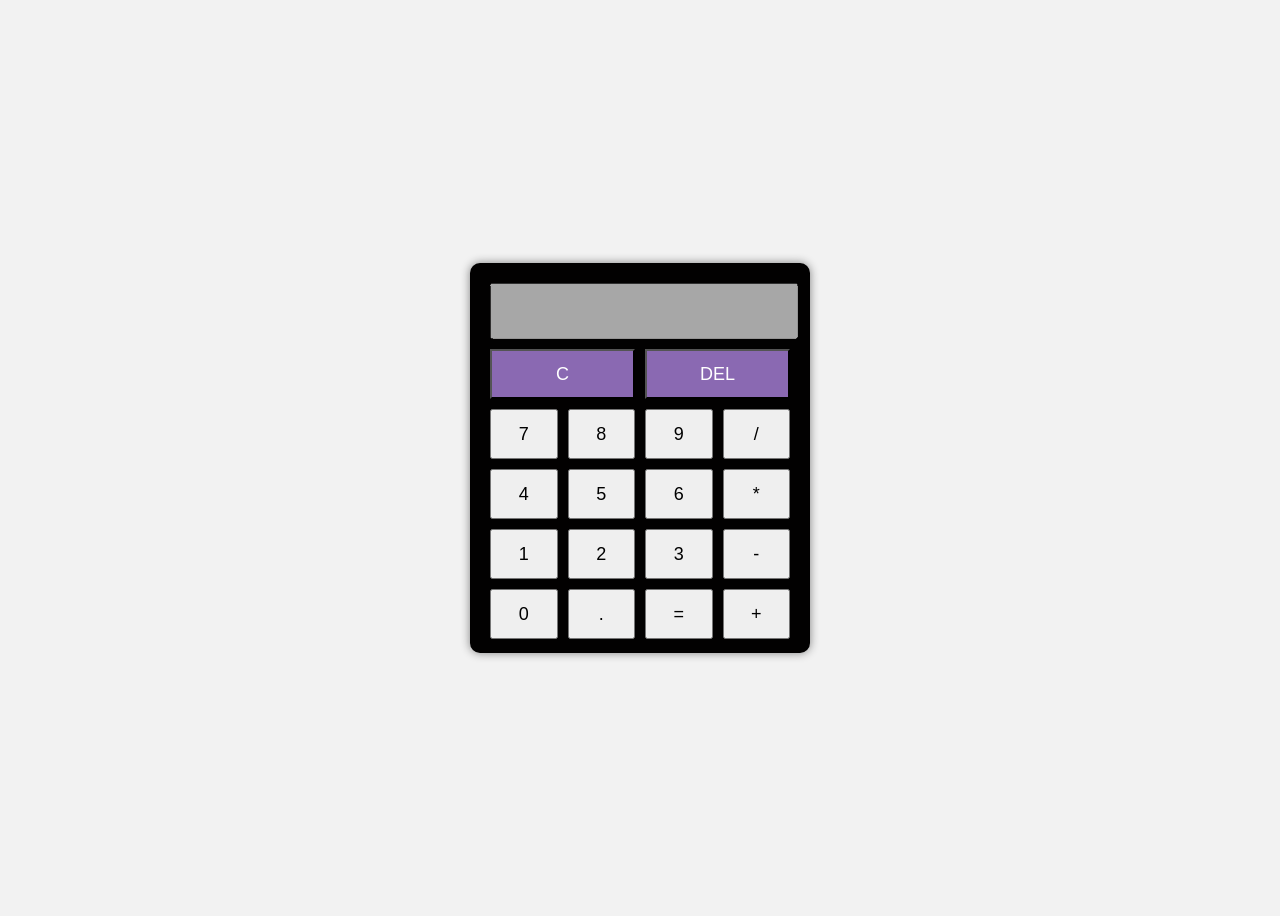
<file: index.html>
<!DOCTYPE html>
<html lang="en">
<head>
    <title>Calculator</title>
     <link rel="stylesheet" href="style.css">
</head>
 <div class="calculator">
    <input type="text" id="display" disabled>
    <div class="buttons">
         <button onclick="clearDisplay()" class="clear">C</button>
         <button onclick="deleteLast()" class="deleteLast">DEL</button>

         <button onclick="append('7')">7</button>
         <button onclick="append('8')">8</button>
         <button onclick="append('9')">9</button>
         <button onclick="append('/')">/</button> 


         <button onclick="append('4')">4</button>
         <button onclick="append('5')">5</button>
         <button onclick="append('6')">6</button>
         <button onclick="append('*')">*</button>


         <button onclick="append('1')">1</button>
         <button onclick="append('2')">2</button>
         <button onclick="append('3')">3</button>
         <button onclick="append('-')">-</button>


         <button onclick="append('0')">0</button>
         <button onclick="append('.')">.</button>
         <button onclick="calculate('=')">=</button>
         <button onclick="append('+')">+</button>
    </div>
 </div>
  <script src="script.js"></script>
<body>
    
</body>
</html>
</file>
<file: style.css>
body {
    display: flex;
    justify-content: center;
    align-items: center;
    height: 100vh;
    background: #f2f2f2;
    font-family: Arial;
}

.calculator {
    background: rgb(2, 1, 1);
    padding: 20px;
    border-radius: 10px;
    width: 300px;
    height: 350px;
    box-shadow: 0 0 10px gray;
}

#display {
    width: 100%;
    height: 50px;
    font-size: 22px;
    text-align: right;
    margin-bottom: 10px;
}

.buttons {
    display: grid;
    grid-template-columns: repeat(4, 1fr);
    gap: 10px;
}

button {
    height: 50px;
    font-size: 18px;
    cursor: pointer;
    transition:0.3s;
}

.clear {
    grid-column: span 2;
    background: rgb(138, 105, 178);
    color: white;
}
.deleteLast {
    grid-column:span 2;
    background:rgb(138, 105, 178);
    color:white;
}
button:hover {
    background-color: rgb(214, 185, 15);
    color: black;
    transform: scale(1.1);
    transition: 0.3s;
    box-shadow: 0 0 15px rgb(179, 153, 3);
}
</file>
